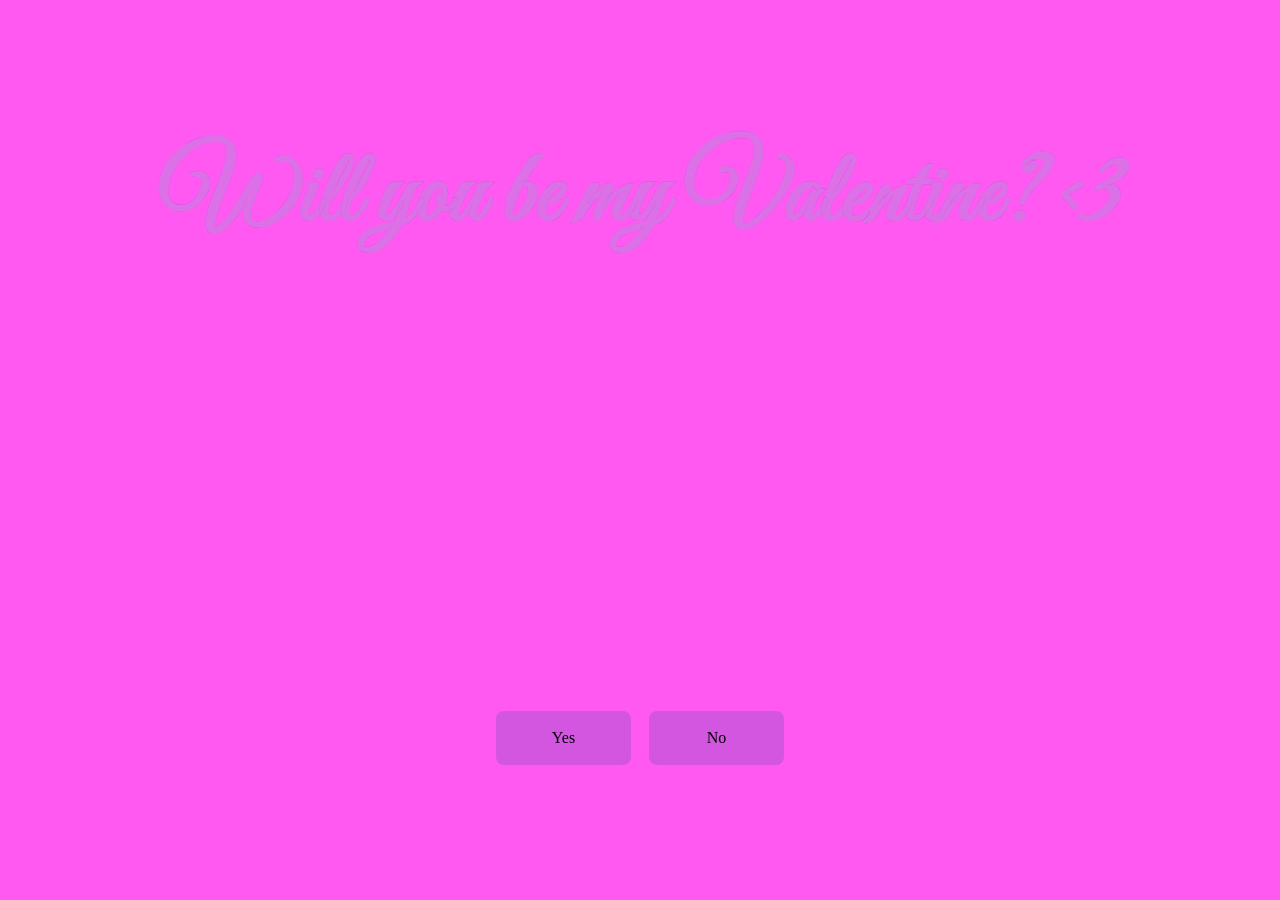
<file: index.html>
<!DOCTYPE html>
<head>
    <link rel="stylesheet" href="css/style.css">
    <link rel="icon" href="Images/favicon.png">
    <title>Proposal :3</title>

    <link rel="preconnect" href="https://fonts.googleapis.com">
    <link rel="preconnect" href="https://fonts.gstatic.com" crossorigin>
    <link href="https://fonts.googleapis.com/css2?family=Great+Vibes&display=swap" rel="stylesheet">
</head>

<body>
    <div class="wrapper">
        <div class="question">Will you be my Valentine? <3</div>
        <div class="popup">
            <div class="popuptext">Are you sure you want to click no?</div>
            <div class="popbwrapper">
                <div class="popupbutton" id="popYes" onclick="yesclick()">Yes</div>
                <div class="popupbutton" id="popNo" onclick="noclick()">No</div>
            </div>
        </div>
        <div class="mainbuttons">
            <div class="mainbutton" id="yesButton">Yes</div>
            <div class="mainbutton" onclick="nofunction()" id="noButton">No</div>
        </div>
    </div>

    <script src="scripts/script.js"></script>
</body>
</html>
</file>
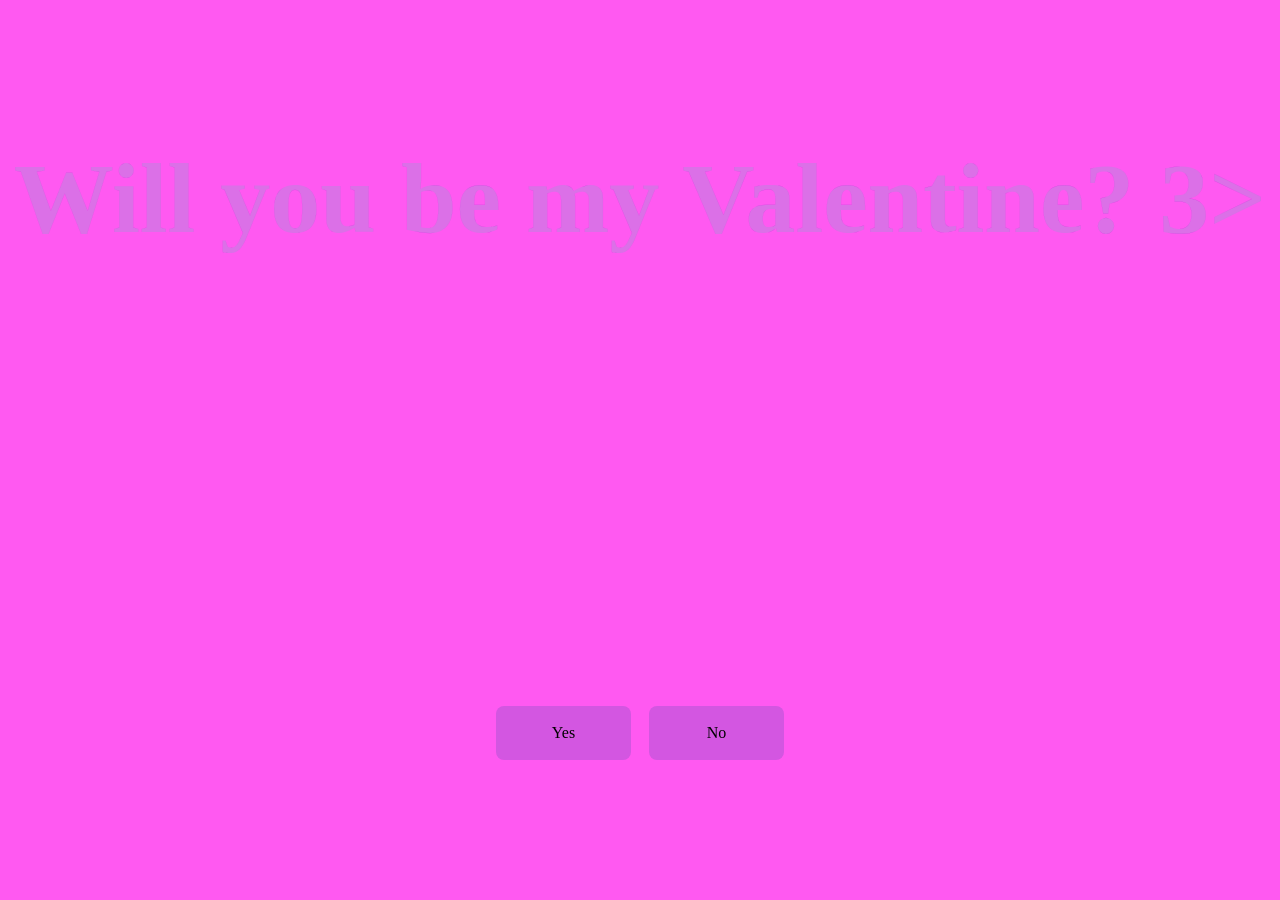
<file: base.html>
<!DOCTYPE html>
<head>
    <link rel="stylesheet" href="css/style.css">
    <title>Proposal :3</title>
</head>

<body>
    <div class="wrapper">
        <div class="question">Will you be my Valentine? 3></div>
        <div class="popup">
            <div class="popuptext">Are you sure you want to click no?</div>
            <div class="popbwrapper">
                <div class="popupbutton" id="popYes" onclick="yesclick()">Yes</div>
                <div class="popupbutton" id="popNo" onclick="noclick()">No</div>
            </div>
        </div>
        <div class="mainbuttons">
            <div class="mainbutton" onclick="yesfunction()" id="yesButton">Yes</div>
            <div class="mainbutton" onclick="nofunction()" id="noButton">No</div>
        </div>
    </div>

    <script src="scripts/script.js"></script>
</body>
</html>
</file>
<file: css/style.css>
body{
    margin: 0;
    padding: 0;
    background-color: rgb(255, 89, 241);
}
.wrapper{
    display: flex;
    flex-direction: column;
    justify-content: center;
    align-items: center;
    width: 100vw;
    height: 100vh;
}
.question{
    font-size: 100px;
    color: rgb(219, 112, 231);
    -webkit-text-stroke: 0.1px rgb(205, 65, 221);
    margin-bottom: 50vh;
    user-select: none;
    font-family: "Great Vibes", cursive;
    font-weight: 800;
    font-style: normal;
}
.mainbutton{
    background-color: rgb(211, 86, 225);
    width: 15vh;
    height: 6vh;
    display: flex;
    justify-content: center;
    align-items: center;
    border-radius: 8px;
    transition: all 0.3s ease-in-out;
    user-select: none;
}
.mainbutton:hover{
    cursor: pointer;
    background-color: rgb(179, 73, 191);
    transform: scale(1.2);
}
.mainbuttons{
    display: flex;
    flex-direction: row;
    gap: 2vh;
}
.popup{
    position: absolute;
    height: 1vh;
    width: 30vw;
    background-color: rgb(249, 76, 255);
    border-radius: 10px;
    display: none;
    flex-direction: column;
    align-items: center;
    transition: all 0.3s ease-in-out;
    z-index: 1000;
}
.popup.active{
    display: flex;
    height: 30vh;
}
.popuptext{
    margin-top: 4vh;
    font-size: 20px;
}
.popupbutton{
    background-color: rgb(255, 2, 61);
    width: 15vh;
    height: 6vh;
    display: flex;
    justify-content: center;
    align-items: center;
    border-radius: 8px;
    transition: all 0.3s ease-in-out;
    user-select: none;
}
.popupbutton:hover{
    cursor: pointer;
    background-color: rgb(200, 0, 47);
    transform: scale(1.1);
}
.popbwrapper{
    margin-top: 12vh;
    display: flex;
    gap: 2vw;
}
</file>
